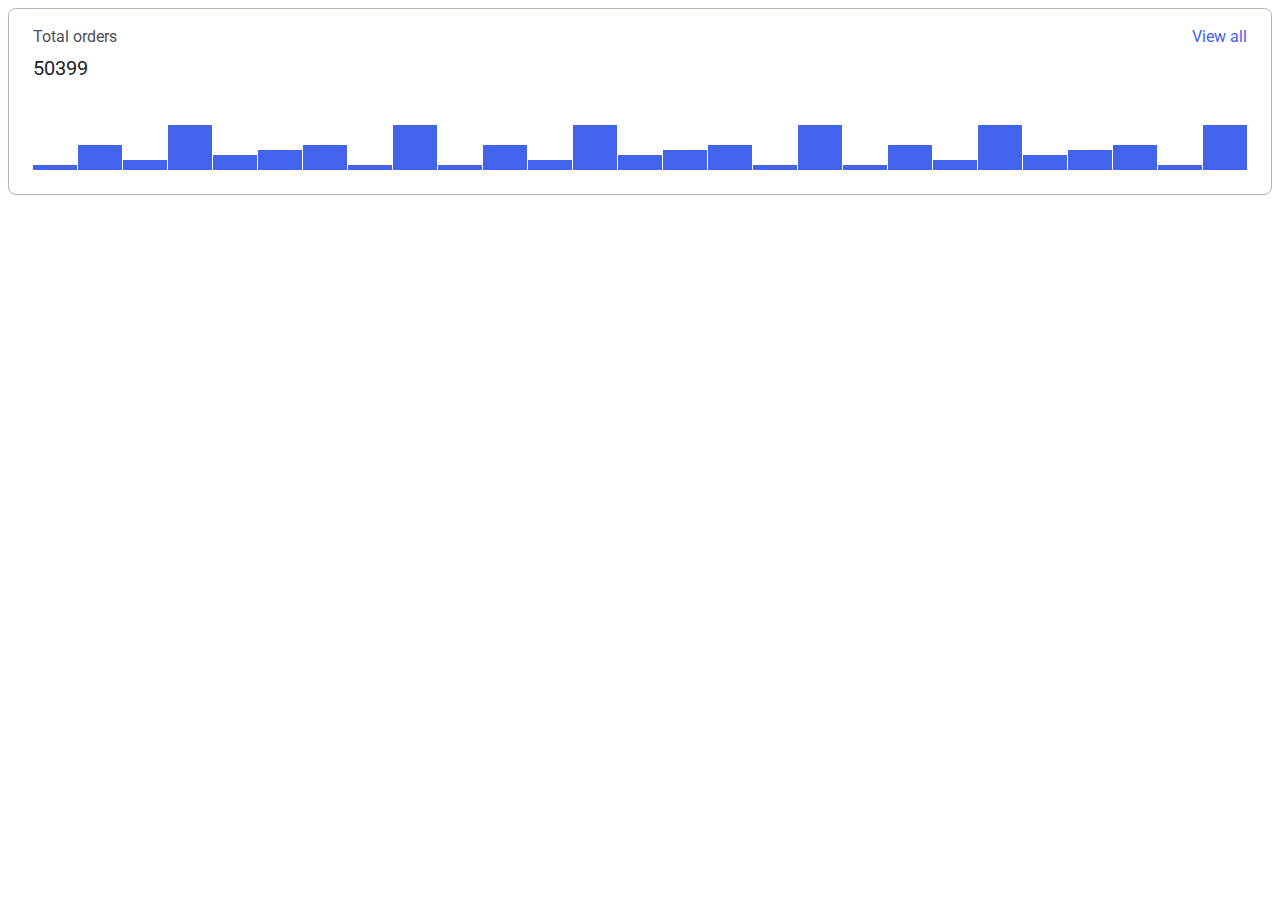
<file: 04-lection2/01-histogram/index.html>
<!DOCTYPE html>
<!-- Страница с гистограммой -->
<html lang="ru">
    <head>
        <link rel="stylesheet" href="../../assets/css/main.css">
        <link rel="stylesheet" href="./histogram.css">
    </head>
    <body>
        <div class="histogram">
            <div class="histogram__header">
                <p class="histogram__title">Total orders</p>
                <a href="#" class="histogram__link">View all</a>
            </div>
            <span class="histogram__total">50399</span>
            <div class="histogram__bars">
                <div class="histogram__bar" style="height: 10%"></div>
                <div class="histogram__bar" style="height: 50%"></div>
                <div class="histogram__bar" style="height: 20%"></div>
                <div class="histogram__bar" style="height: 90%"></div>
                <div class="histogram__bar" style="height: 30%"></div>
                <div class="histogram__bar" style="height: 40%"></div>
                <div class="histogram__bar" style="height: 50%"></div>
                <div class="histogram__bar" style="height: 10%"></div>
                <div class="histogram__bar" style="height: 90%"></div>
                <div class="histogram__bar" style="height: 10%"></div>
                <div class="histogram__bar" style="height: 50%"></div>
                <div class="histogram__bar" style="height: 20%"></div>
                <div class="histogram__bar" style="height: 90%"></div>
                <div class="histogram__bar" style="height: 30%"></div>
                <div class="histogram__bar" style="height: 40%"></div>
                <div class="histogram__bar" style="height: 50%"></div>
                <div class="histogram__bar" style="height: 10%"></div>
                <div class="histogram__bar" style="height: 90%"></div>
                <div class="histogram__bar" style="height: 10%"></div>
                <div class="histogram__bar" style="height: 50%"></div>
                <div class="histogram__bar" style="height: 20%"></div>
                <div class="histogram__bar" style="height: 90%"></div>
                <div class="histogram__bar" style="height: 30%"></div>
                <div class="histogram__bar" style="height: 40%"></div>
                <div class="histogram__bar" style="height: 50%"></div>
                <div class="histogram__bar" style="height: 10%"></div>
                <div class="histogram__bar" style="height: 90%"></div>
            </div>
        </div>
    </body>
</html>
</file>
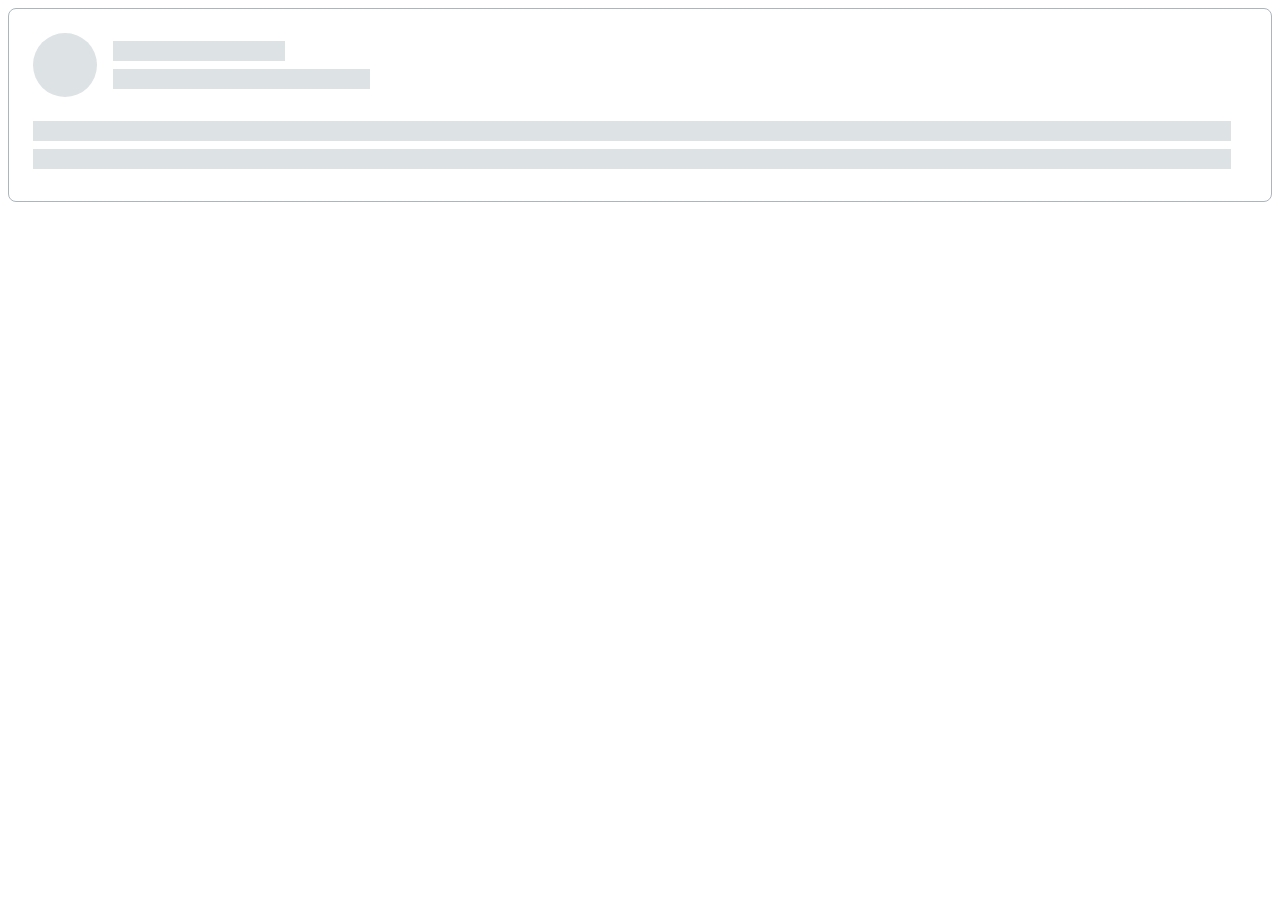
<file: 04-lection2/02-skeleton/index.html>
<!DOCTYPE html>
<!-- Страница со скелетоном -->
<html lang="ru">
    <head>
        <link rel="stylesheet" href="../../assets/css/main.css">
        <link rel="stylesheet" href="./skeleton.css">
    </head>
    <body>
        <div class="skeleton">
            <div class="skeleton__header">
                <div class="skeleton__circle"></div>
                <div class="skeleton__title">
                    <div class="skeleton__line skeleton__line_name"></div>
                    <div class="skeleton__line skeleton__line_date"></div>
                </div>
            </div>
            <div class="skeleton__body">
                <div class="skeleton__line"></div>
                <div class="skeleton__line"></div>
            </div>
        </div>
    </body>
</html>
</file>
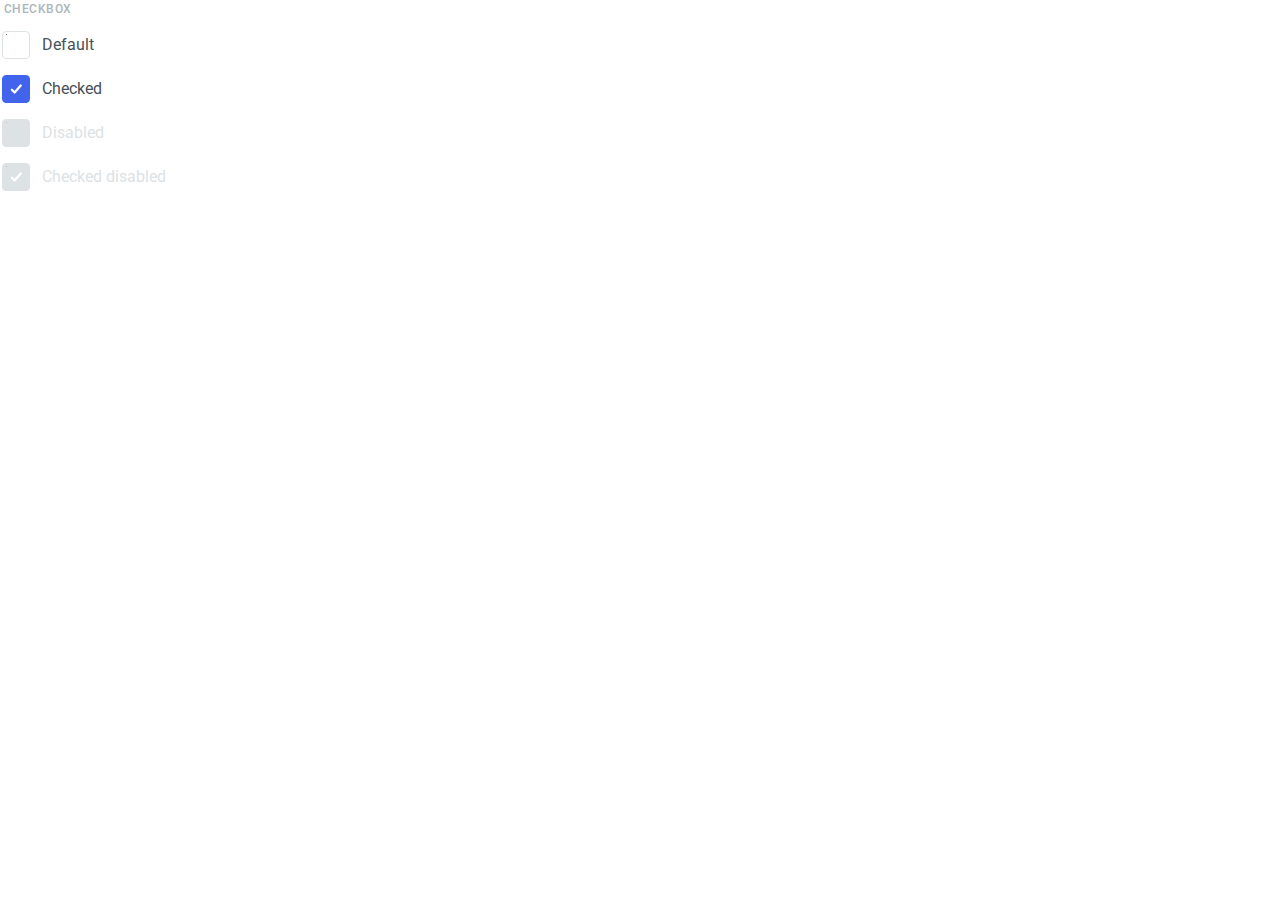
<file: 07-lection5/01-checkbox/index.html>
<!DOCTYPE html>
<!-- Checkbox -->
<html lang="ru">
    <head>
        <link rel="stylesheet" href="./index.css">
        <link rel="stylesheet" href="../../assets/css/main.css">
        <link rel="stylesheet" href="./checkbox.css">
    </head>
    <body>
        <form class="form">
            <fieldset class="form__fieldset">
                <legend class="form__legend">CHECKBOX</legend>
                <label class="checkbox form__control">
                    <input type="checkbox" class="checkbox__input" name="checkbox" value="1">
                    <div class="checkbox__state">
                        <div class="checkbox__control">
                            <svg class="checkbox__checked" width="15" height="13" viewBox="0 0 15 13" fill="none" xmlns="http://www.w3.org/2000/svg">
                                <path d="M1.5 7.5L5 11L13 2" stroke="currentColor" stroke-width="3" stroke-linecap="round" stroke-linejoin="round" />
                            </svg>
                        </div>
                        <p class="checkbox__legend">Default</p>
                    </div>
                </label>
                <label class="checkbox form__control">
                    <input type="checkbox" class="checkbox__input" name="checkbox" value="2" checked>
                    <div class="checkbox__state">
                        <div class="checkbox__control">
                            <svg class="checkbox__checked" width="15" height="13" viewBox="0 0 15 13" fill="none" xmlns="http://www.w3.org/2000/svg">
                                <path d="M1.5 7.5L5 11L13 2" stroke="currentColor" stroke-width="3" stroke-linecap="round" stroke-linejoin="round" />
                            </svg>
                        </div>
                        <p class="checkbox__legend">Checked</p>
                    </div>
                </label>
                <label class="checkbox form__control">
                    <input type="checkbox" class="checkbox__input" name="checkbox" value="3" disabled>
                    <div class="checkbox__state">
                        <div class="checkbox__control">
                            <svg class="checkbox__checked" width="15" height="13" viewBox="0 0 15 13" fill="none" xmlns="http://www.w3.org/2000/svg">
                                <path d="M1.5 7.5L5 11L13 2" stroke="currentColor" stroke-width="3" stroke-linecap="round" stroke-linejoin="round" />
                            </svg>
                        </div>
                        <p class="checkbox__legend">Disabled</p>
                    </div>
                </label>
                <label class="checkbox form__control">
                    <input type="checkbox" class="checkbox__input" name="checkbox" value="4" disabled checked>
                    <div class="checkbox__state">
                        <div class="checkbox__control">
                            <svg class="checkbox__checked" width="15" height="13" viewBox="0 0 15 13" fill="none" xmlns="http://www.w3.org/2000/svg">
                                <path d="M1.5 7.5L5 11L13 2" stroke="currentColor" stroke-width="3" stroke-linecap="round" stroke-linejoin="round" />
                            </svg>
                        </div>
                        <p class="checkbox__legend">Checked disabled</p>
                    </div>
                </label>
            </fieldset>
        </form>
    </body>
</html>
</file>
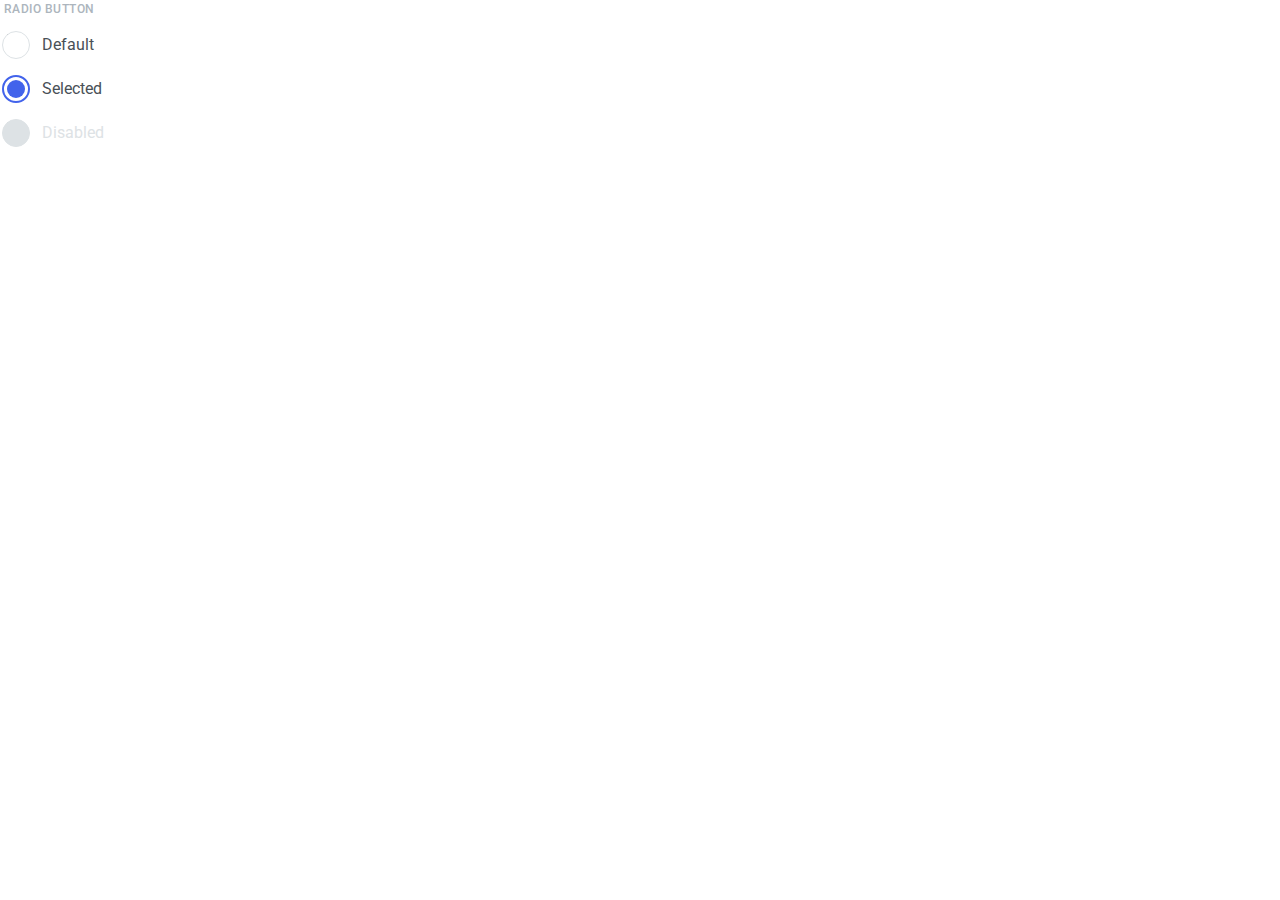
<file: 07-lection5/02-radio/index.html>
<!DOCTYPE html>
<html lang="ru">
    <head>
        <link rel="stylesheet" href="./index.css">
        <link rel="stylesheet" href="../../assets/css/main.css">
        <link rel="stylesheet" href="./radio.css">
        <title></title>
    </head>
    <body>
    <form class="form">
        <fieldset class="form__fieldset">
            <legend class="form__legend">RADIO BUTTON</legend>
            <label class="radio form__control">
                <input type="radio" class="radio__input" name="radio" value="1">
                <div class="radio__state">
                    <div class="radio__control">
                        <svg class="radio__checked" width="18" height="18" viewBox="0 0 18 18" fill="none" xmlns="http://www.w3.org/2000/svg">
                            <rect width="18" height="18" rx="9" fill="#4263EB"/>
                        </svg>
                    </div>
                    <p class="radio__legend">Default</p>
                </div>
            </label>
            <label class="radio form__control">
                <input type="radio" class="radio__input" name="radio" value="2" checked>
                <div class="radio__state">
                    <div class="radio__control">
                        <svg class="radio__checked" width="18" height="18" viewBox="0 0 18 18" fill="none" xmlns="http://www.w3.org/2000/svg">
                            <rect width="18" height="18" rx="9" fill="#4263EB"/>
                        </svg>
                    </div>
                    <p class="radio__legend">Selected</p>
                </div>
            </label>
            <label class="radio form__control">
                <input type="radio" class="radio__input" name="radio" value="3" disabled>
                <div class="radio__state">
                    <div class="radio__control">
                        <svg class="radio__checked" width="18" height="18" viewBox="0 0 18 18" fill="none" xmlns="http://www.w3.org/2000/svg">
                            <rect width="18" height="18" rx="9" fill="#4263EB"/>
                        </svg>
                    </div>
                    <p class="radio__legend">Disabled</p>
                </div>
            </label>
        </fieldset>
    </form>
    </body>
</html>
</file>
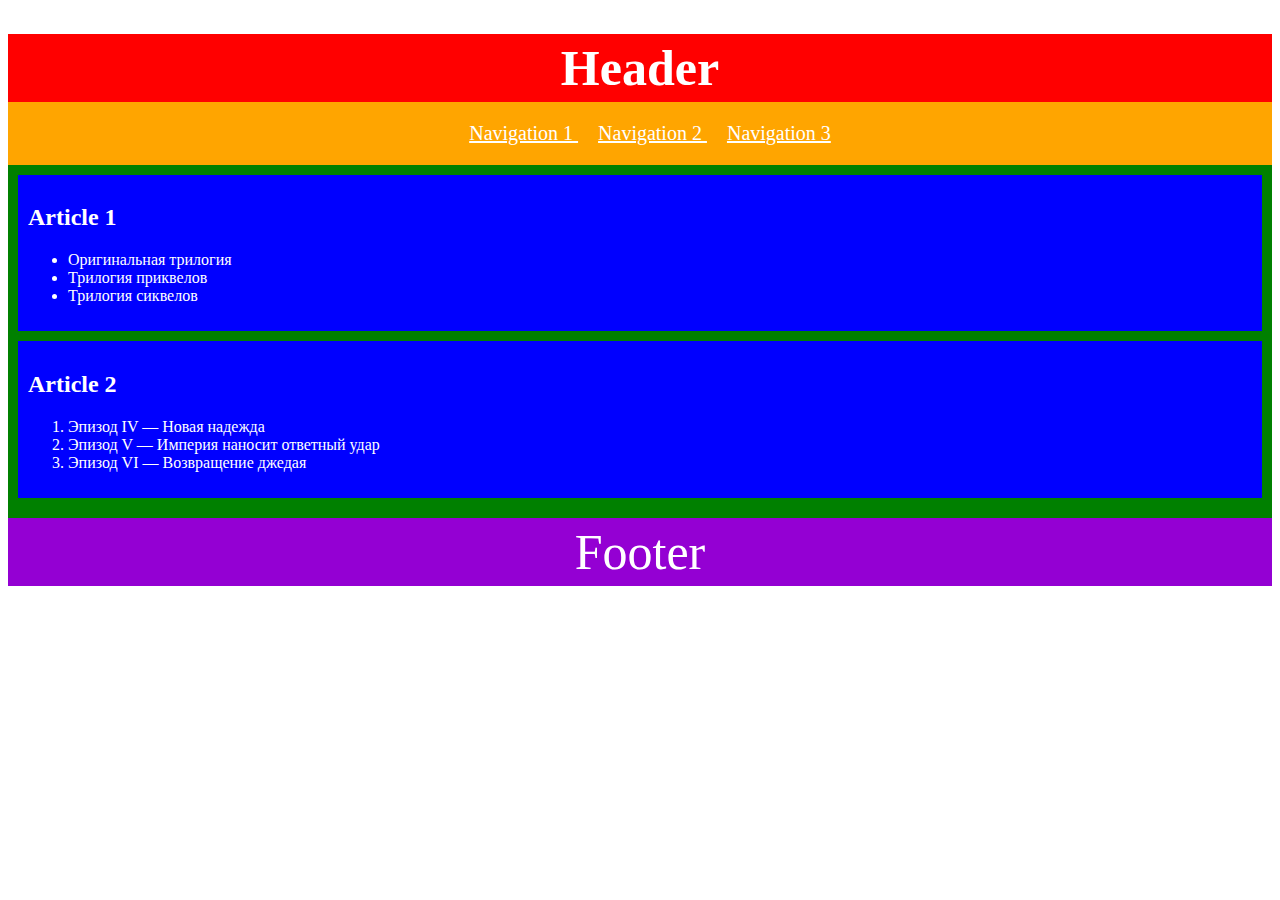
<file: 02-dz0/01-semantic-mockup/solution.html>
<!DOCTYPE html >
<html lang="ru">
<link rel="stylesheet" href="style.css" type="text/css"/>
<meta charset="utf-8">
<header>
    <h1>Header</h1>
    <nav>
        <a href="#">Navigation 1 </a>
        <a href="#">Navigation 2 </a>
        <a href="#">Navigation 3 </a>
    </nav>
</header>
<main>
    <article>
        <h2>Article 1</h2>
        <ul>
            <li>Оригинальная трилогия</li>
            <li>Трилогия приквелов</li>
            <li>Трилогия сиквелов</li>
        </ul>
    </article>
    <article>
        <h2>Article 2</h2>
        <ol>
            <li>Эпизод IV — Новая надежда</li>
            <li>Эпизод V — Империя наносит ответный удар</li>
            <li>Эпизод VI — Возвращение джедая</li>
        </ol>
    </article>
</main>
<footer>
    Footer
</footer>
</html>
</file>
<file: assets/css/main.css>
@import '../fonts/fonts.css';

:root {
    --white: #ffffff;
    --black: #212429;
    --pink: #F784AD;
    --purple: #7048E8;
    --blue: #374FC7;
    --red: #F03D3E;
    --grey-1: #F8F9FA;
    --grey-2: #DDE2E5;
    --grey-3: #ACB5BD;
    --grey-4: #495057;

    --error: var(--red);
    --success: var(--blue);

    --primary: var(--blue);
    --secondary: var(--purple);
}

* {
    font-family: 'Roboto', sans-serif;
}
</file>
<file: 04-lection2/01-histogram/histogram.css>
.histogram {
    width: 100%;
    border: 1px solid #ACB5BD;
    box-sizing: border-box;
    border-radius: 8px;
    background-color: #FFFFFF;
    padding: 16px 24px 24px 24px;
}

.histogram__bars {
    display: flex;
    justify-content: stretch;
    flex-wrap: nowrap;
    width: 100%;
    align-items: flex-end;
    flex-direction: row;
    height: 50px;
}

.histogram__bar {
    flex: 1 0 auto;
    margin-right: 1px;
    background: #4263EB;
}

.histogram__bar:last-child {
    margin-right: 0;
}

.histogram__header {
    display: flex;
    justify-content: space-between;
    margin-bottom: 6px;
}

.histogram__title {
    margin: 0;
    font-size: 16px;
    line-height: 24px;
    color: #212429;
    opacity: 0.8;
}

.histogram__link {
    display: block;
    color: #4263EB;
    font-size: 16px;
    line-height: 24px;
    margin-left: 20px;
    text-decoration: none;
}

.histogram__total {
    font-size: 20px;
    line-height: 26px;
    margin-bottom: 39px;
    display: block;
    color: #212429;
}
</file>
<file: 04-lection2/02-skeleton/skeleton.css>
.skeleton {
    border: 1px solid #ACB5BD;
    padding: 24px 40px 32px 24px;
    border-radius: 8px;
}

.skeleton__header {
    display: flex;
    align-items: center;
    margin-bottom: 24px;
}

.skeleton__circle {
    flex-shrink: 0;
    width: 64px;
    height: 64px;
    border-radius: 50%;
    background: #DDE2E5;
}

.skeleton__title {
    flex-shrink: 1;
    flex-basis: 100%;
    margin-left: 16px;
}

.skeleton__line {
    height: 20px;
    max-width: 100%;
    width: 100%;
    margin-bottom: 8px;
    background: #DDE2E5;
}

.skeleton__line:last-child {
    margin-bottom: 0;
}

.skeleton__line_name {
    max-width: 172px;
}

.skeleton__line_date {
    max-width: 257px;
}
</file>
<file: 07-lection5/01-checkbox/index.css>
html, body {
    margin: 0;
    height: 100%;
}

p {
    margin: 0;
}

.form__control {
    margin-bottom: 16px;
}

.form__fieldset {
    border: none;
    padding: 0;
}

.form__legend {
    display: block;
    margin-bottom: 13px;
    font-weight: 500;
    font-size: 12px;
    line-height: 18px;
    letter-spacing: 0.04em;
    text-transform: uppercase;
    color: #ACB5BD;
}
</file>
<file: 07-lection5/01-checkbox/checkbox.css>
.checkbox {
    display: block;
}

.checkbox__input {
    display: block;
    position: absolute;
    width: 1px;
    height: 1px;
    opacity: 1;
    pointer-events: none;
    outline: none;
}

.checkbox__state {
    display: flex;
    justify-content: flex-start;
    align-items: center;
    cursor: pointer;
}

.checkbox__legend {
    font-size: 16px;
    line-height: 24px;
    color: #495057;
    margin-left: 12px;
}

.checkbox__control {
    display: flex;
    width: 28px;
    height: 28px;
    box-sizing: border-box;
    border: 1px solid #DDE2E5;
    border-radius: 4px;
}

.checkbox__checked {
    display: none;
    margin: auto;
    width: 13px;
    height: 10px;
    color: white;
}

.checkbox__input:focus ~ .checkbox__state .checkbox__legend {
    text-decoration: underline;
}

.checkbox__input:disabled ~ .checkbox__state {
    cursor: not-allowed;
}

.checkbox__input:checked ~ .checkbox__state .checkbox__control {
    background-color: #4263EB;
    border-color: #4263EB;
}

.checkbox__input:checked ~ .checkbox__state .checkbox__control .checkbox__checked {
    display: block;
}

.checkbox__input:disabled ~ .checkbox__state .checkbox__control {
    background: #DDE2E5;
    border-color: #DDE2E5;
}

.checkbox__input:disabled ~ .checkbox__state .checkbox__legend {
    color: #DDE2E5;
}
</file>
<file: 07-lection5/02-radio/index.css>
html, body {
    margin: 0;
    height: 100%;
}

p {
    margin: 0;
}

.form__control {
    margin-bottom: 16px;
}

.form__fieldset {
    border: none;
    padding: 0;
}

.form__legend {
    display: block;
    margin-bottom: 13px;
    font-weight: 500;
    font-size: 12px;
    line-height: 18px;
    letter-spacing: 0.04em;
    text-transform: uppercase;
    color: #ACB5BD;
}
</file>
<file: 07-lection5/02-radio/radio.css>
.radio {
    display: block;
}
.radio__input {
    display: block;
    position: absolute;
    width: 1px;
    height: 1px;
    opacity: 1;
    pointer-events: none;
    outline: none;
}
.radio__state {
    display: flex;
    justify-content: flex-start;
    align-items: center;
    cursor: pointer;
}
.radio__legend {
    font-size: 16px;
    line-height: 24px;
    color: #495057;
    margin-left: 12px;
}
.radio__control {
    position: relative;
    display: flex;
    width: 28px;
    height: 28px;
    background: #FFFFFF;
    border: 1px solid #DDE2E5;
    box-sizing: border-box;
    border-radius: 14px;
}
.radio__checked {
    display: none;
    margin: auto;
    position: absolute;
    top: 50%;
    left: 50%;
    transform: translate(-50%,-50%);
}
.radio__input:focus ~ .radio__state .radio__legend {
    text-decoration: underline;
}
.radio__input:disabled ~ .radio__state {
    cursor: not-allowed;
}
.radio__input:checked ~ .radio__state .radio__control {
    border-radius: 14px;
    border: 2px solid #4263EB;
    box-sizing: border-box;
}
.radio__input:checked ~ .radio__state .radio__control .radio__checked {
    display: block;
}
.radio__input:disabled ~ .radio__state .radio__control {
    background: #DDE2E5;
    border-color: #DDE2E5;
}

.radio__input:disabled ~ .radio__state .radio__legend {
    color: #DDE2E5;
}
</file>
<file: 02-dz0/01-semantic-mockup/style.css>
h1 {
    background-color: red;
    color: white;
    padding: 5px;
    font-size: 50px;
    text-align: center;
    margin-bottom: 0;
}
nav {
    background-color: orange;
    padding: 20px;
    text-align: center;
}
a {
    color: white;
    font-size: 20px;
    padding-left: 20px;
}
article {
    color: white;
    background-color: blue;
    padding: 10px;
    margin-bottom: 10px;
}
main {
    background-color: green;
    padding: 10px;
}
footer {
    background-color: darkviolet;
    padding: 5px;
    color: white;
    font-size: 50px;
    text-align: center;
}
</file>
